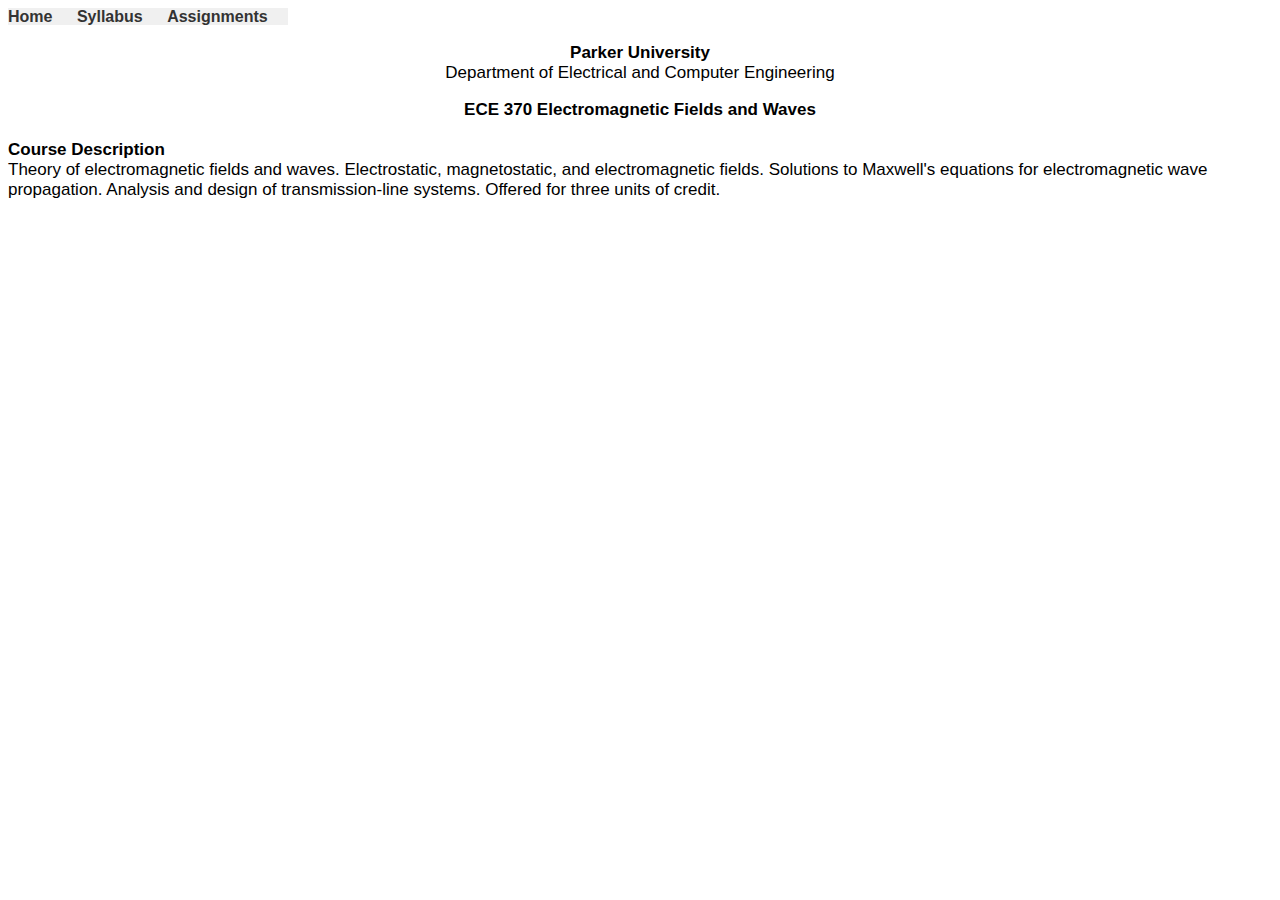
<file: index.html>
<!DOCTYPE html>

<html>

<head>
    <title>ECE 370 - PARKER</title>

    <style>
        .centered-text {
            text-align: center;
        }

        .vskip {
            margin-bottom: 20px;
        }

        p {
            font-size: 17px;
            font-family: Arial, sans-serif;
        }

        .navigation {
            font-family: Arial, sans-serif;
            list-style-type: none;
            margin: 0;
            padding: 0;
            text-align: center;
            background-color: #f0f0f0;
        }

        .navigation li {
            display: inline;
            margin-right: 20px;
        }

        .navigation li a {
            text-decoration: none;
            color: #333;
            font-weight: bold;
        }

        .navigation li a:hover {
            color: #555;
        }

    </style>
</head>

<body>

    <u1 class="navigation">
        <li>
            <a href="index.html">
            Home
            </a>
        </li> 

        <li>
            <a href="syllabus.html">
            Syllabus 
            </a>
        </li>

        <li>
            <a href="assignments.html">
                Assignments
            </a>
        </li>
    </u1>

    <div class="centered-text"> 
        <p>
        <strong>
        Parker University <br>
        </strong>
        Department of Electrical and Computer Engineering

        </p>

        <div class="vskip">
        <p>
            <strong> 
                ECE 370 Electromagnetic Fields and Waves
            </strong>
        </div>
        </p>
    </div>  
    
    <p>

        <strong>
            Course Description <br>
        </strong>

        Theory of electromagnetic fields and waves. Electrostatic, magnetostatic, and electromagnetic fields.
        Solutions to Maxwell's equations for electromagnetic wave propagation. 
        Analysis and design of transmission-line systems. Offered for three units of credit.
    </p>

</body>

</html>
</file>
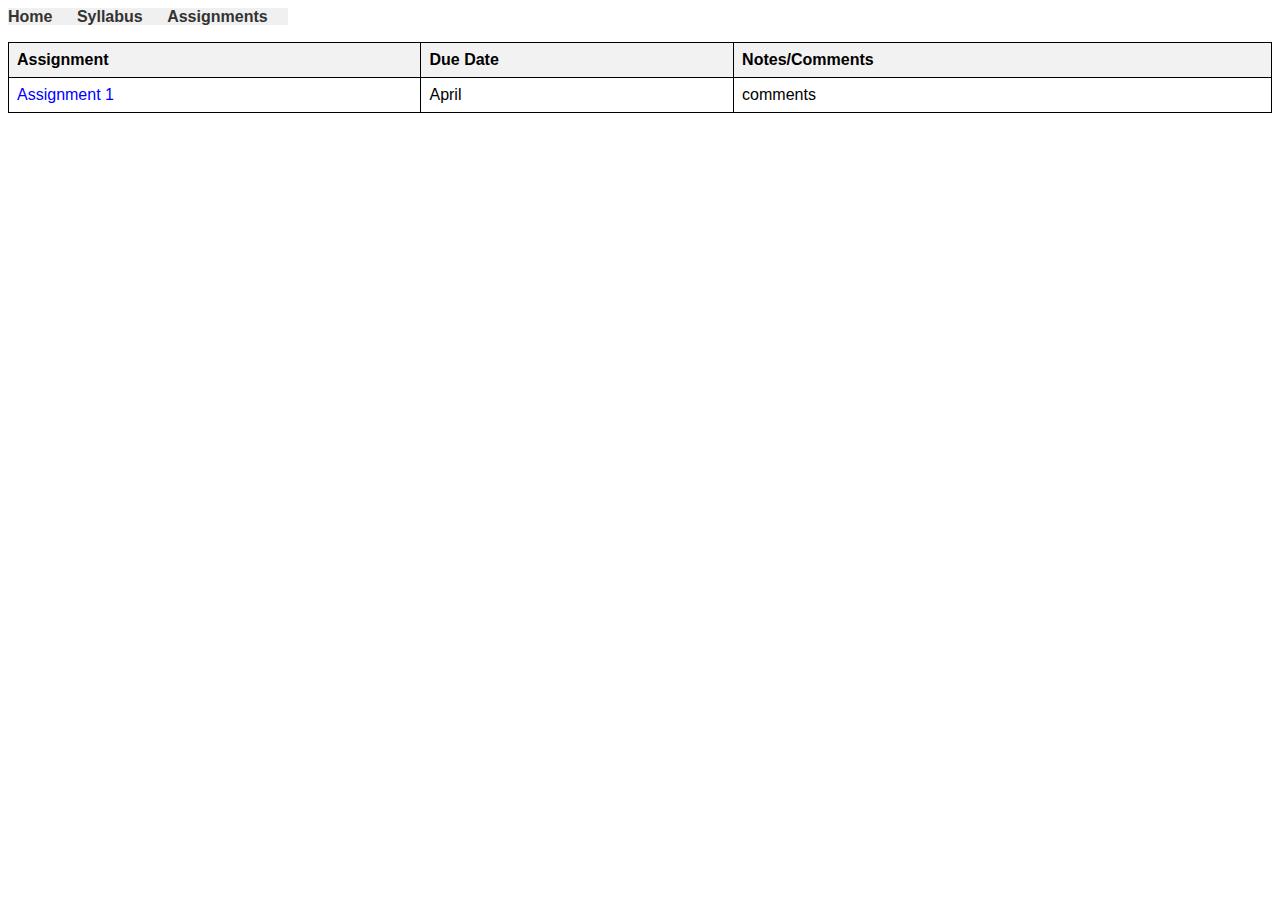
<file: assignments.html>
<!DOCTYPE html>

<html>

<head>
    
<style>

        .navigation {
            font-family: Arial, sans-serif;
            list-style-type: none;
            margin: 0;
            padding: 0;
            text-align: center;
            background-color: #f0f0f0;
        }

        .navigation li {
            display: inline;
            margin-right: 20px;
        }

        .navigation li a {
            text-decoration: none;
            color: #333;
            font-weight: bold;
        }

        .navigation li a:hover {
            color: #555;
        }

        table {

            font-family: Arial, sans-serif;
            width: 100%;
            border-collapse: collapse;
        }

        th, td {
            border: 1px solid black;
            padding: 8px;
            text-align: left;
        }

        th {
            background-color: #f2f2f2;
        }

        a {
            text-decoration: none;
            color: blue; 
        }

        a:hover {
            text-decoration:  underline;
        }

</style>

</head>


<body>
    <u1 class="navigation">
        <li>
            <a href="index.html">
            Home
            </a>
        </li> 

        <li>
            <a href="syllabus.html">
            Syllabus 
            </a>
        </li>

        <li>
            <a href="assignments.html">
                Assignments
            </a>
        </li>
    </u1>

    <p>
    <table>
        <tr>
            <th> Assignment</th>
            <th> Due Date</th>
            <th> Notes/Comments</th>
        </tr>
    </thead>
    <tbody>
        <tr>
            <td> <a href="assignment1.pdf" target=".blank">Assignment 1</a></td>
            <td> April </td>
            <td> comments</td>
        </tr>

    </tbody>
    </table>
    </p>
   
</body>
</html>
</file>
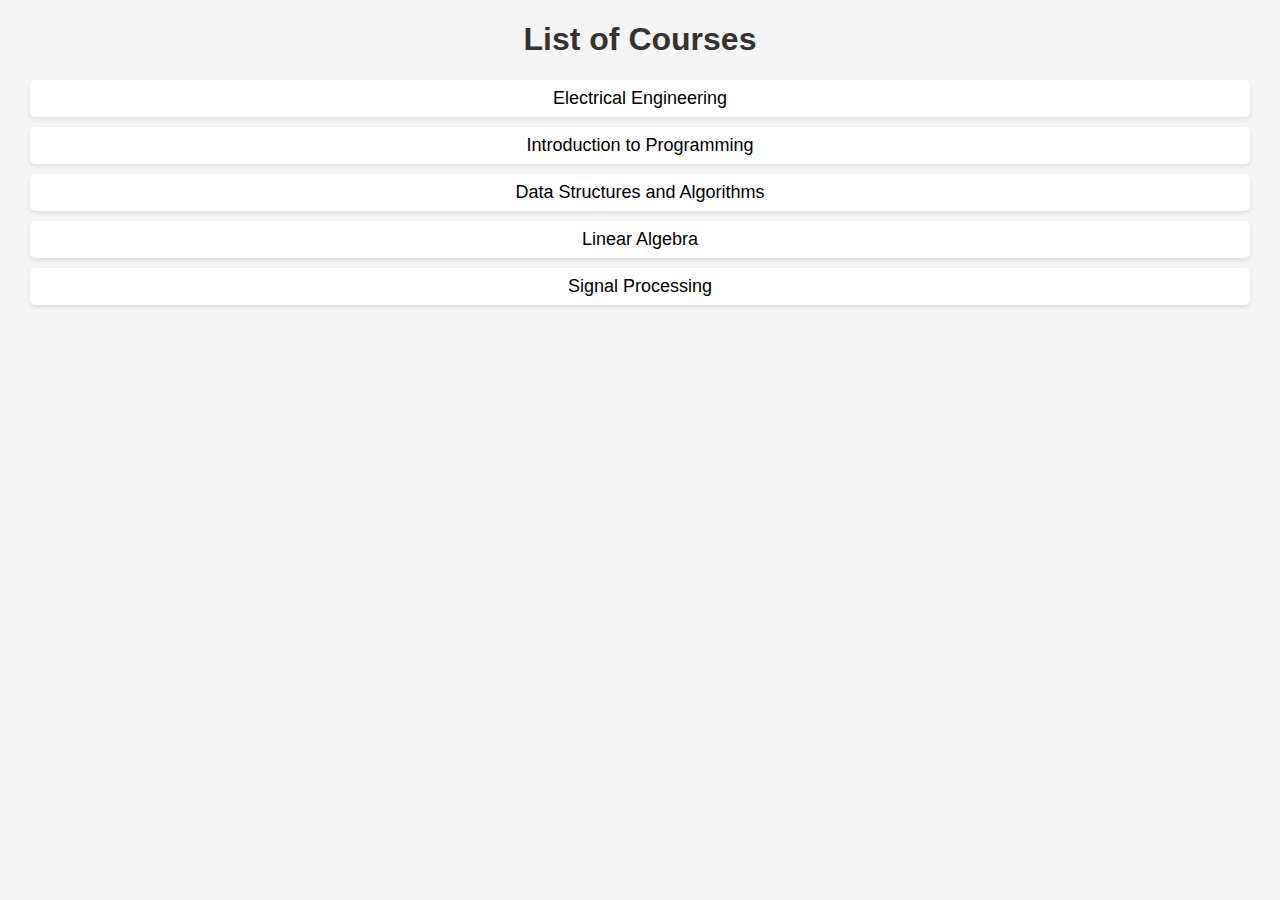
<file: body.html>
<!DOCTYPE html>
<html lang="en">
<head>
    <meta charset="UTF-8">
    <meta name="viewport" content="width=device-width, initial-scale=1.0">
    <title>Course List</title>
    <style>
        body {
            font-family: 'Arial', sans-serif;
            margin: 20px;
            background-color: #f5f5f5;
        }
        h1 {
            text-align: center;
            color: #333;
        }
        ul {
            list-style-type: none;
            padding: 0;
            text-align: center;
        }
        li {
            margin: 10px;
            font-size: 18px;
            background-color: #fff;
            padding: 8px;
            border-radius: 5px;
            box-shadow: 0 2px 4px rgba(0, 0, 0, 0.1);
        }
    </style>
</head>
<body>

    <h1>List of Courses</h1>

    <ul>
        <li>Electrical Engineering</li>
        <li>Introduction to Programming</li>
        <li>Data Structures and Algorithms</li>
        <li>Linear Algebra</li>
        <li>Signal Processing</li>
        <!-- Add more courses as needed -->
    </ul>

</body>
</html>
</file>
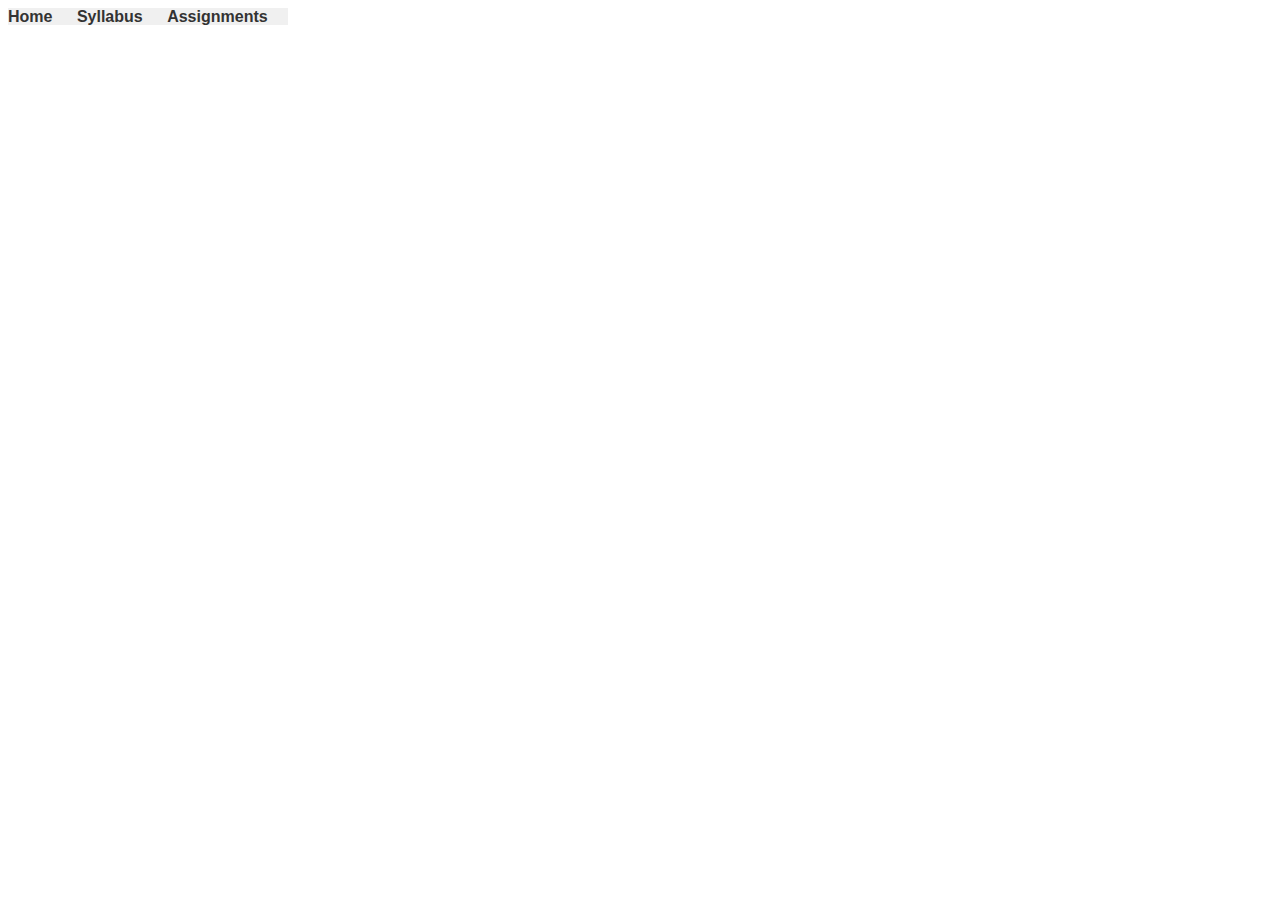
<file: syllabus.html>
<!DOCTYPE html>

<html>

<head>
    
<style>

.navigation {
            font-family: Arial, sans-serif;
            list-style-type: none;
            margin: 0;
            padding: 0;
            text-align: center;
            background-color: #f0f0f0;
        }

        .navigation li {
            display: inline;
            margin-right: 20px;
        }

        .navigation li a {
            text-decoration: none;
            color: #333;
            font-weight: bold;
        }

        .navigation li a:hover {
            color: #555;
        }

</style>

</head>


<body>
    <u1 class="navigation">
        <li>
            <a href="index.html">
            Home
            </a>
        </li> 

        <li>
            <a href="syllabus.html">
            Syllabus 
            </a>
        </li>

        <li>
            <a href="assignments.html">
                Assignments
            </a>
        </li>
    </u1>
    
    <p>

 
    </p>
</body>
</html>
</file>
